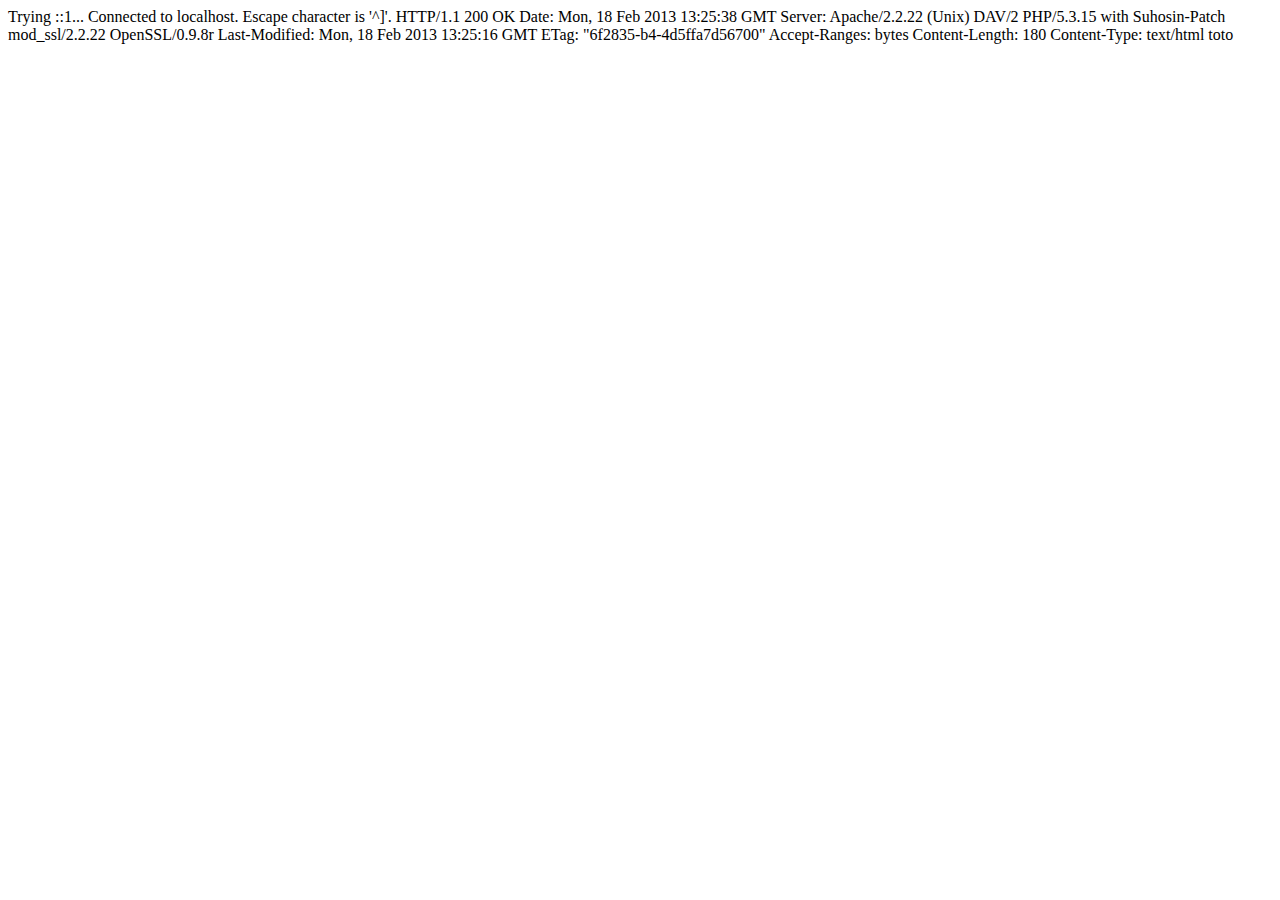
<file: tme04/telnet.html>
Trying ::1...
Connected to localhost.
Escape character is '^]'.
HTTP/1.1 200 OK
Date: Mon, 18 Feb 2013 13:25:38 GMT
Server: Apache/2.2.22 (Unix) DAV/2 PHP/5.3.15 with Suhosin-Patch mod_ssl/2.2.22 OpenSSL/0.9.8r
Last-Modified: Mon, 18 Feb 2013 13:25:16 GMT
ETag: "6f2835-b4-4d5ffa7d56700"
Accept-Ranges: bytes
Content-Length: 180
Content-Type: text/html

<!DOCTYPE html PUBLIC "-//W3C//DTD XHTML Basic 1.1//EN" "http://www.w3.org/TR/xhtml-basic/xhtml-basic11.dtd">
<html>
<head>
<title>test</title>
</head>
<body>
toto
</body>
</html>
</file>
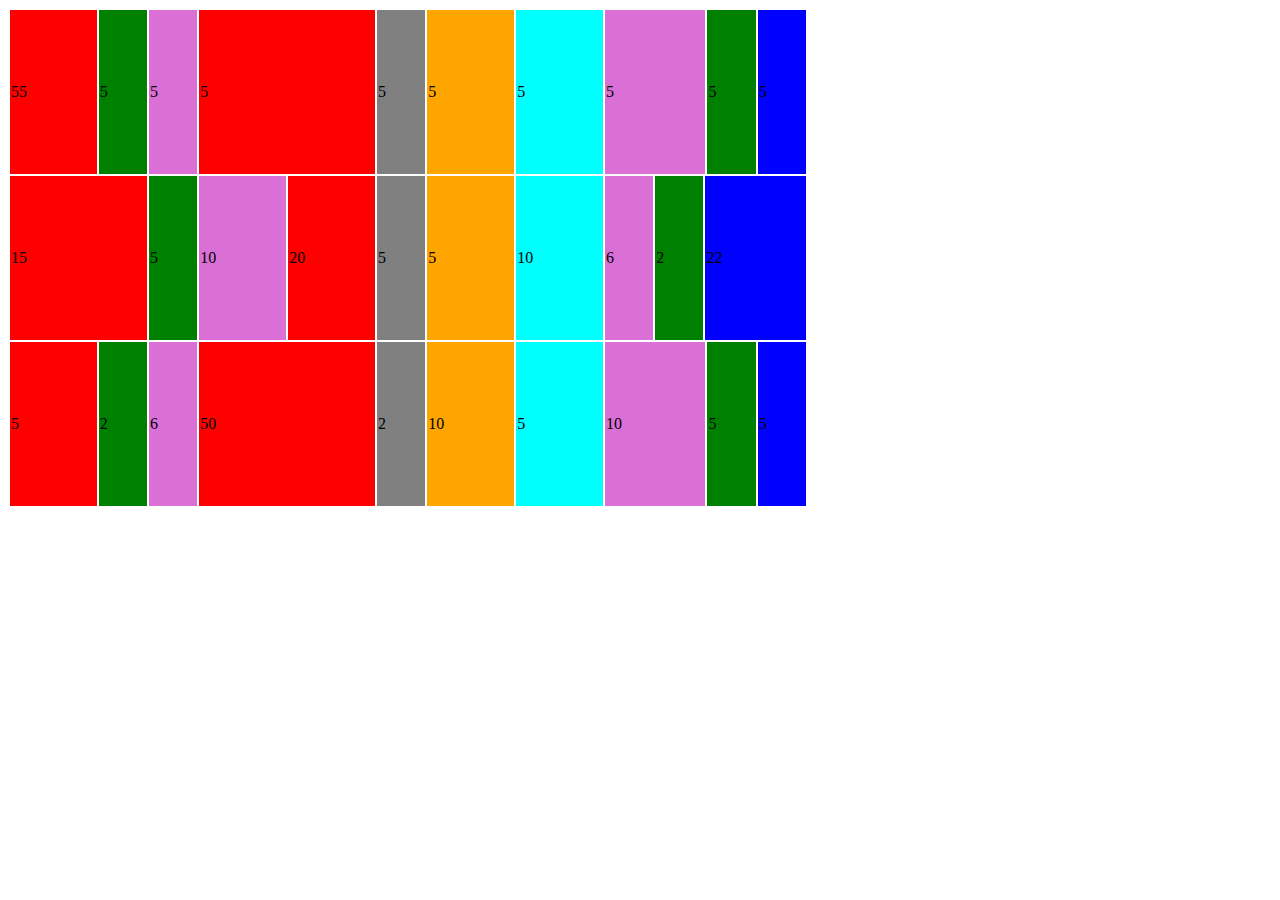
<file: tme06/test-svg.html>
<!DOCTYPE HTML PUBLIC "-//W3C//DTD HTML 4.01 Transitional//EN" "http://www.w3.org/TR/html4/loose.dtd">
<html dir="ltr" lang="fr">
<head>
<title>Une table de nombres</title>
</head>
<body>
<table width='800' height='500'>
<tr>
	<td colspan='2' style='background-color: red'>55</td>
	<td style='background-color: green'>5</td>
	<td style='background-color: orchid'>5</td>
	<td colspan='2' style='background-color: red'>5</td>
	<td style='background-color: grey'>5</td>
	<td style='background-color: orange'>5</td>
	<td style='background-color: cyan'>5</td>
	<td colspan='4'  style='background-color: orchid'>5</td>
	<td style='background-color: green'>5</td>
	<td style='background-color: blue'>5</td>
</tr>
<tr>
	<td colspan='3' style='background-color: red'>15</td>
	<td style='background-color: green'>5</td>
	<td style='background-color: orchid'>10</td>
	<td style='background-color: red'>20</td>
	<td style='background-color: grey'>5</td>
	<td style='background-color: orange'>5</td>
	<td style='background-color: cyan'>10</td>
	<td colspan='2' style='background-color: orchid'>6</td>
	<td style='background-color: green'>2</td>
	<td colspan='3' style='background-color: blue'>22</td>
</tr>
<tr>
	<td colspan='2' style='background-color: red'>5</td>
	<td style='background-color: green'>2</td>
	<td style='background-color: orchid'>6</td>
	<td colspan='2' style='background-color: red'>50</td>
	<td style='background-color: grey'>2</td>
	<td style='background-color: orange'>10</td>
	<td style='background-color: cyan'>5</td>
	<td colspan='4'  style='background-color: orchid'>10</td>
	<td style='background-color: green'>5</td>
	<td  style='background-color: blue'>5</td>
</tr>
</table>
</body>
</html>
</file>
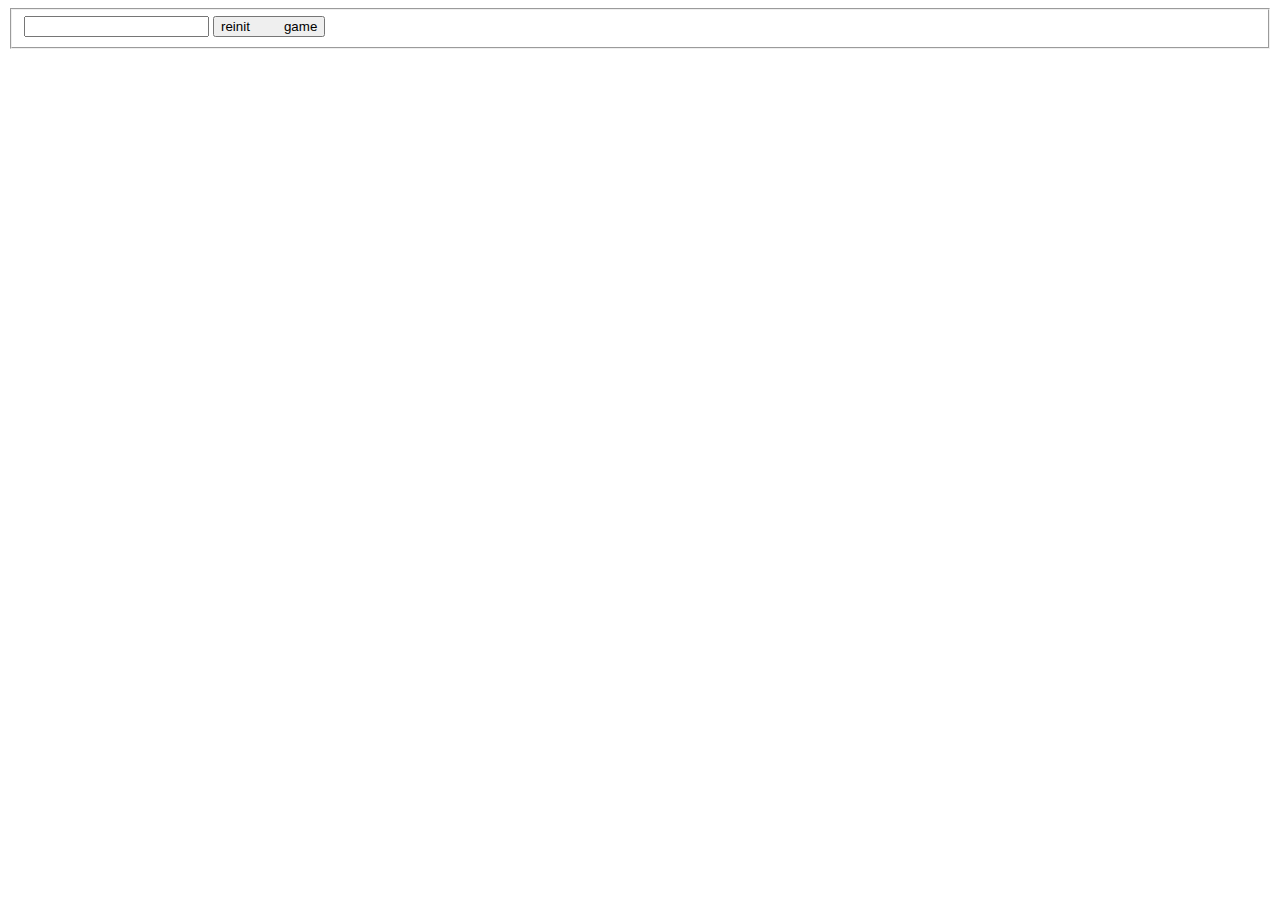
<file: tme09/devine2.html>
<html>
	<head>

	<script type="text/javascript" src="devine.js"></script>
	</head>
	<body onload="init()">
	<form>
		<fieldset>
			<input type="text" onchange="controle(this)" />
			<input type="button" onclick="init" value="reinit	 game"onsubmit="return false;" />
		</fieldset>
	</form>
	</body>
	</html>
</file>
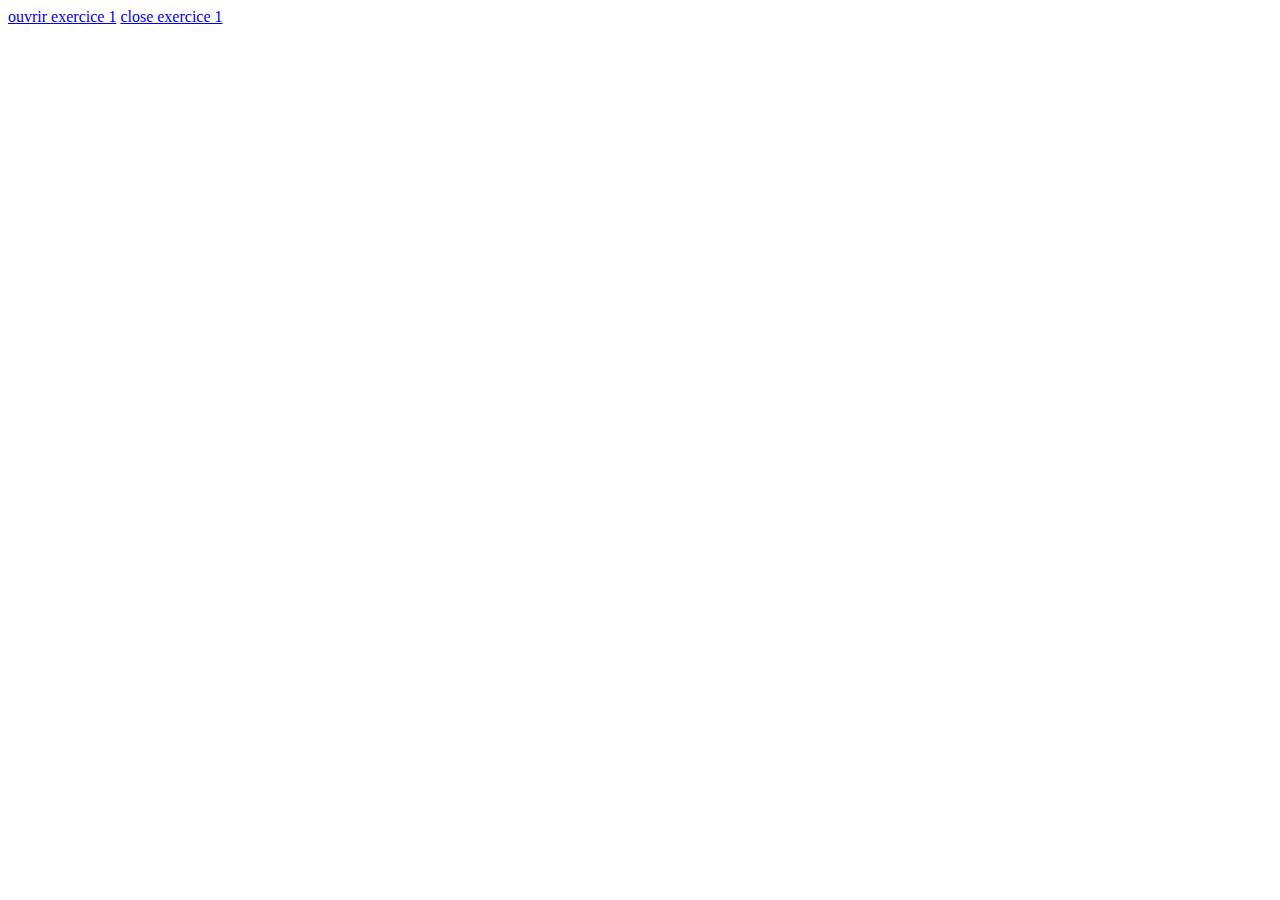
<file: tme09/fenetre.html>
<html>
<head>
<script type="text/javascript">
   function popuponclick(atag)
   {
      my_window = window.open(atag.href,
       "exercice 1","toolbar=no,width=900,height=200");
   }
 
   function closepopup()
   {
      my_window.close ();
   }
</script>
</head>
<body>
<a href="qui-sus-je.html" onclick="javascript: popuponclick(this); return false">ouvrir exercice 1</a>
<a href="qui-sus-je.html" onclick="javascript: closepopup(); return false">close exercice 1</a>

</body>
</html>
</file>
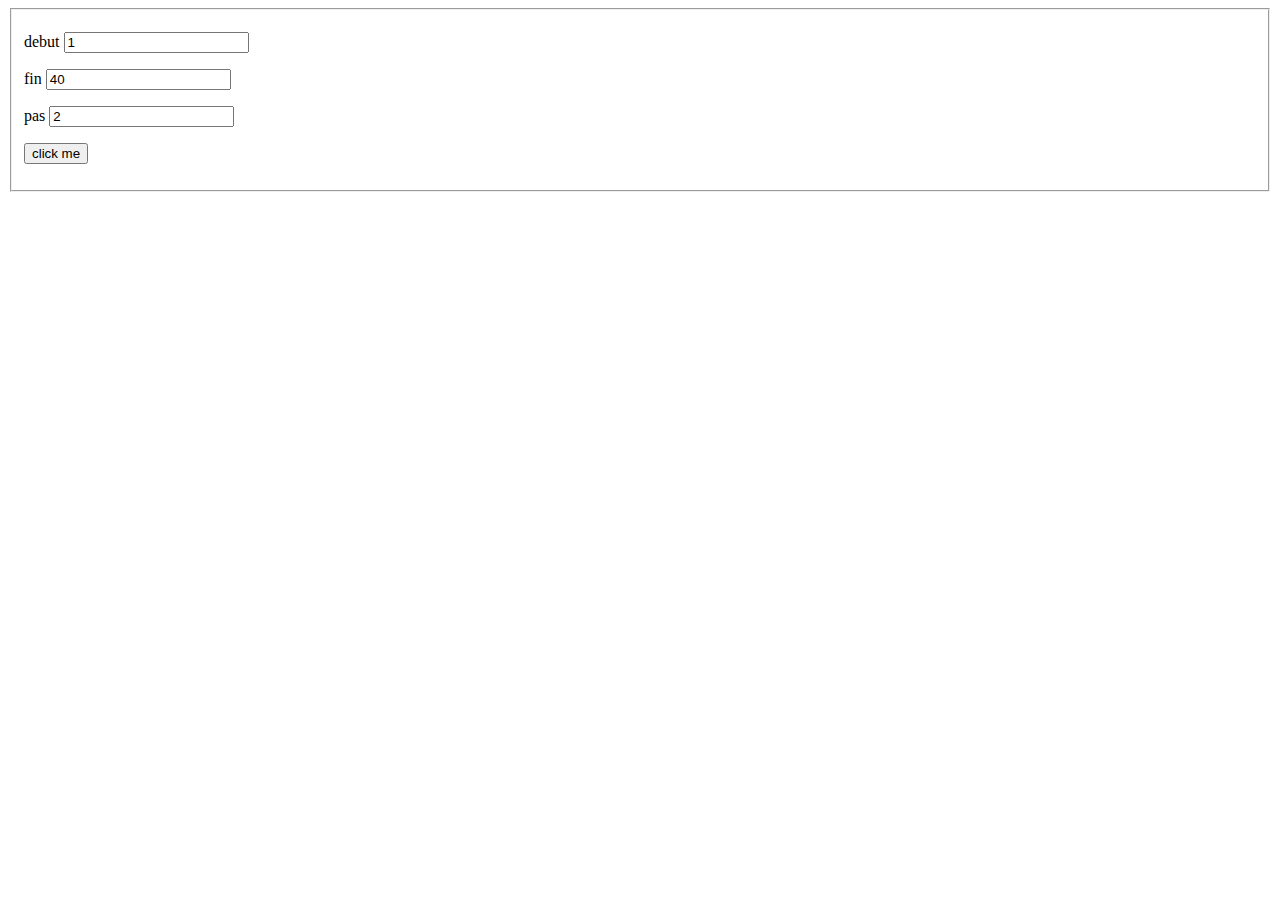
<file: tme09/question6.html>
<html>
<head>
<script type="text/javascript" src="question6.js"></script>
</head>
<body onload="inject_table()">
<form>
	<fieldset>
		<p>
			<label for="debut">debut</label>
			<input type="text" name="debut" id="debut" value="1"/>
		</p>
		<p>
			<label for="fin">fin</label>
			<input type="text" name="fin" id="fin" value="40"/>
		</p>
		<p>
			<label for="pas">pas</label>
			<input type="text" name="pas" id="pas" value="2"/>
		</p>
		<p>
			<label for="btn"></label>
			<input type="button" name="btn" id="btn" value="click me" onclick="javascript:build_table()" />
		</p>
	</fieldset>
</form>
</body>
</html>
</file>
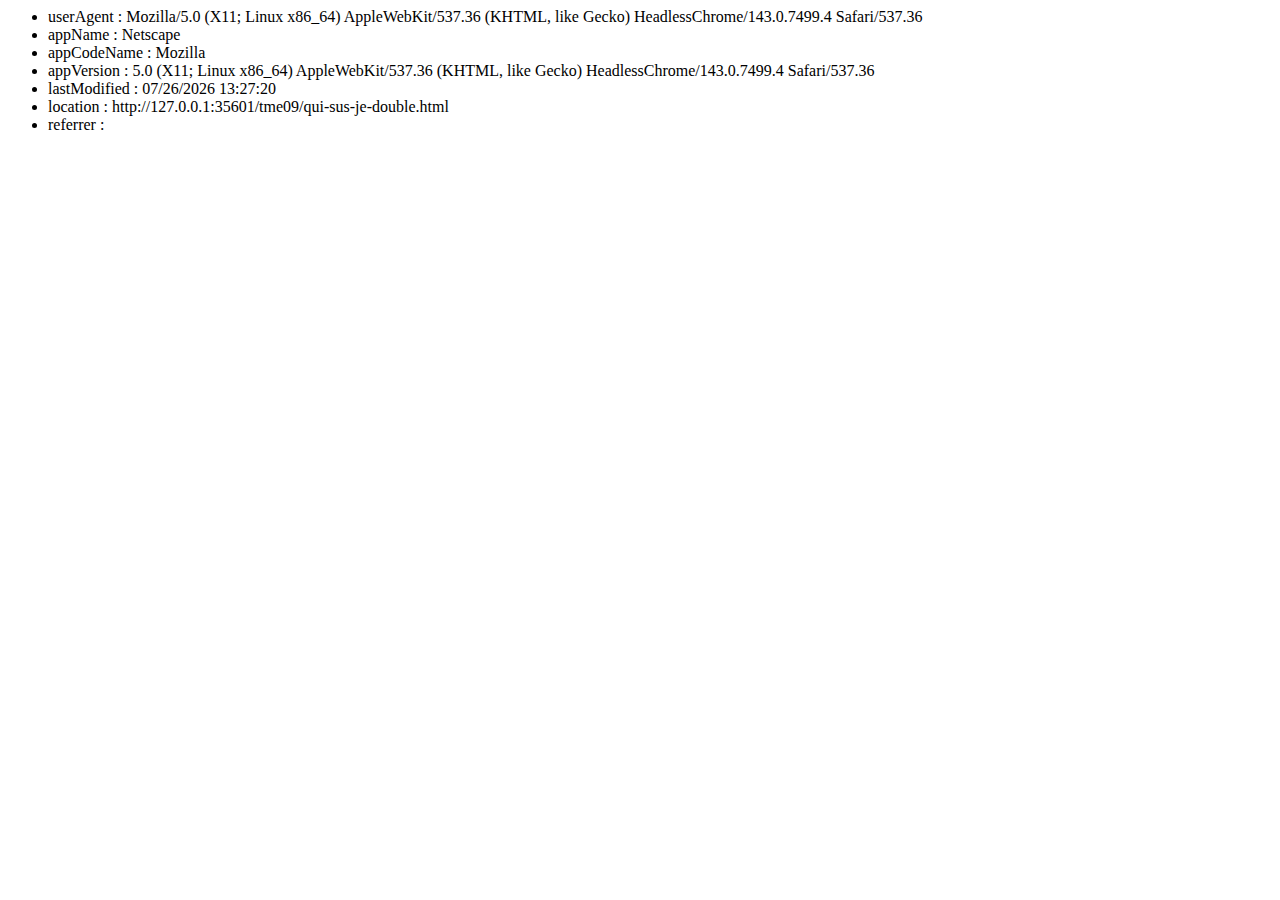
<file: tme09/qui-sus-je-double.html>
<html>
<head>
</head>
<body>
<script>

	var infos=new Array();
	infos['userAgent']=navigator.userAgent;
	infos['appName']=navigator.appName;
	infos['appCodeName']=navigator.appCodeName;
	infos['appVersion']=navigator.appVersion;
	infos['lastModified']=document.lastModified;
	infos['location']=document.location;
	infos['referrer']=document.referrer;

	strli='';
	for(var k in infos){
		strli+='<li>'+k+' : '+infos[k]+'</li>';
	}
	document.writeln('<ul>'+strli+'</ul>');

	stralert='';
	for(var k in infos){
		stralert+=k+' : '+infos[k]+'\n';
	}
	alert(stralert);
</script>
</body>
</html>
</file>
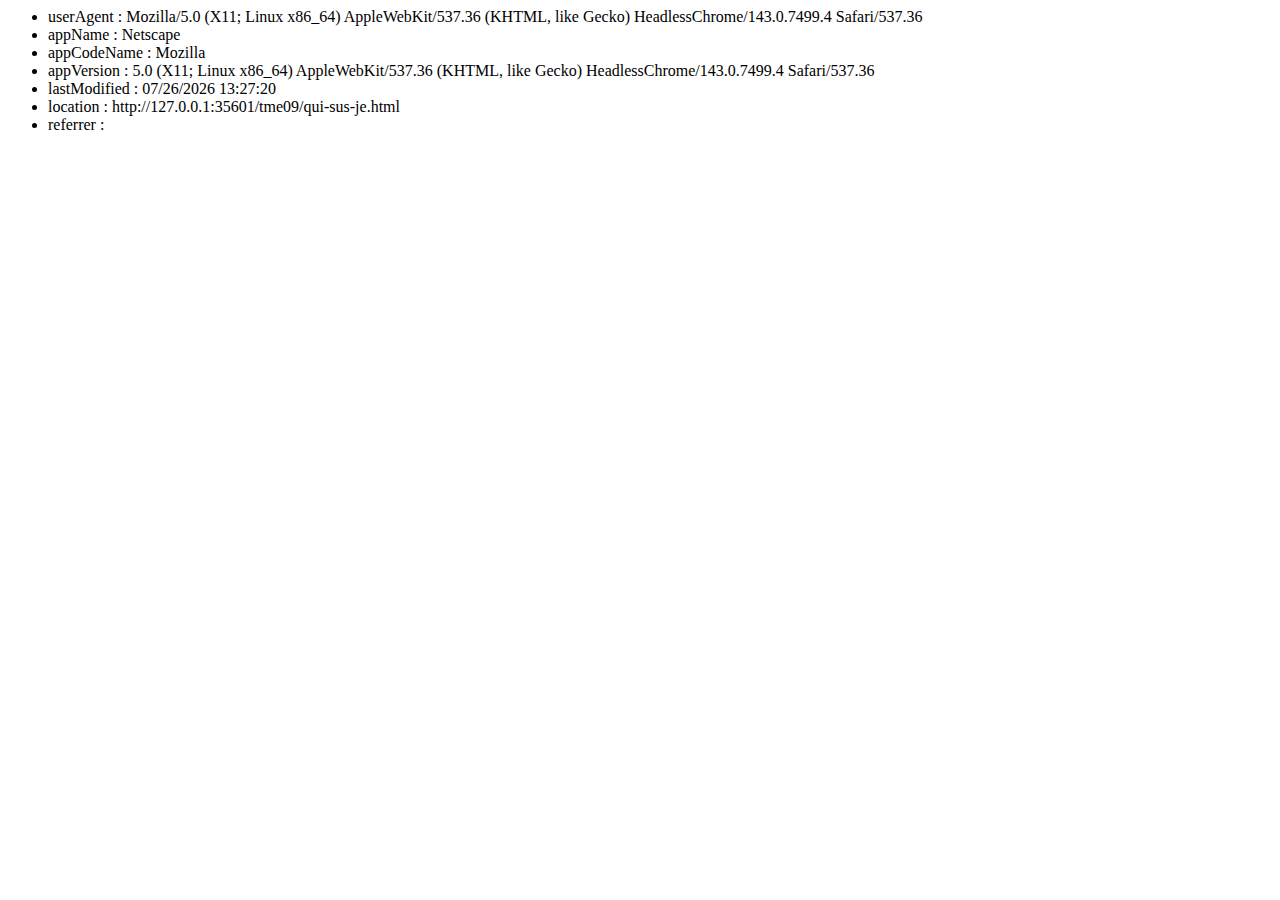
<file: tme09/qui-sus-je.html>
<html>
<head>
</head>
<body>
<script>
	var strli='';
	strli+='<li>userAgent : '+navigator.userAgent +'</li>';
	strli+='<li>appName : '+navigator.appName +'</li>';
	strli+='<li>appCodeName : '+navigator.appCodeName +'</li>';
	strli+='<li>appVersion : '+navigator.appVersion +'</li>';
	strli+='<li>lastModified : '+document.lastModified +'</li>';
	strli+='<li>location : '+document.location +'</li>';
	strli+='<li>referrer : '+document.referrer +'</li>';

	document.writeln('<ul>'+strli+'</ul>');
</script>
</body>
</html>
</file>
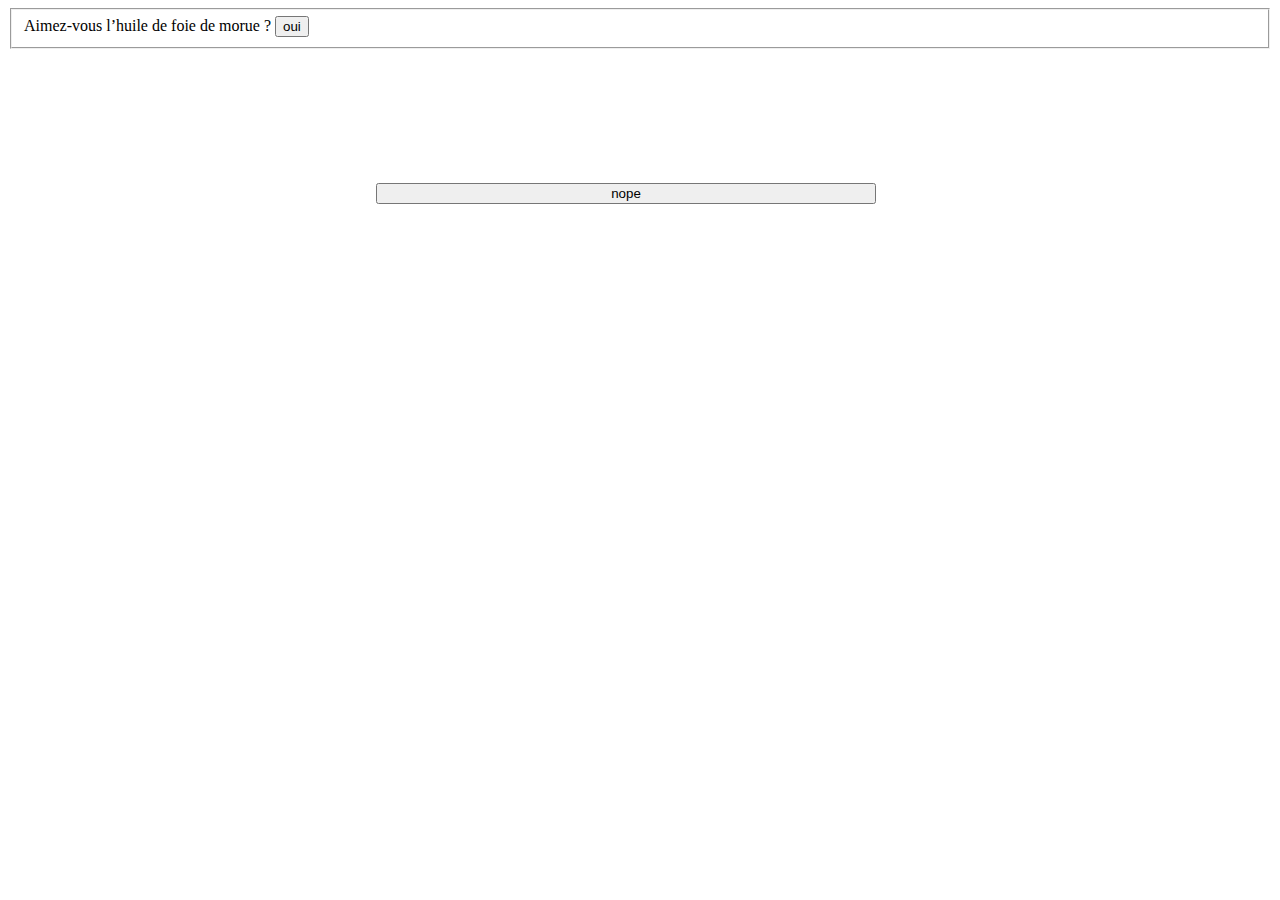
<file: tme10/boutonNon.html>
<!DOCTYPE html PUBLIC "-//W3C//DTD XHTML Basic 1.1//EN"
	"http://www.w3.org/TR/xhtml-basic/xhtml-basic11.dtd">
<html xml:lang="fr" lang="fr" xmlns="http://www.w3.org/1999/xhtml">
<head>
<meta http-equiv='Content-Type' content='text/html; charset=utf-8' />
<title>Bouton Non</title>
<link rel="stylesheet" type="text/css" href="boutonNon.css">
<script type="text/javascript" src="boutonNon.js"></script>
</head>
<body>
<form method="get" action="">
	<fieldset>
		<label for="q1">Aimez-vous l’huile de foie de morue ?</label>
		<input id="q1" name="q1" type="button" value="oui" onclick="javascript:bravo('Oui');" />

	</fieldset>

</form>
<div id="mobile" style="width:auto; height:auto; position:fixed; left:0px; top:0px;" onmouseover="javascript:bouger();">
	<input id="q1" name="q1" type="button" value="nope"  onclick="javascript:bravo('nope');" style="width:500px;"/>
</div>
</body>
</html>
</file>
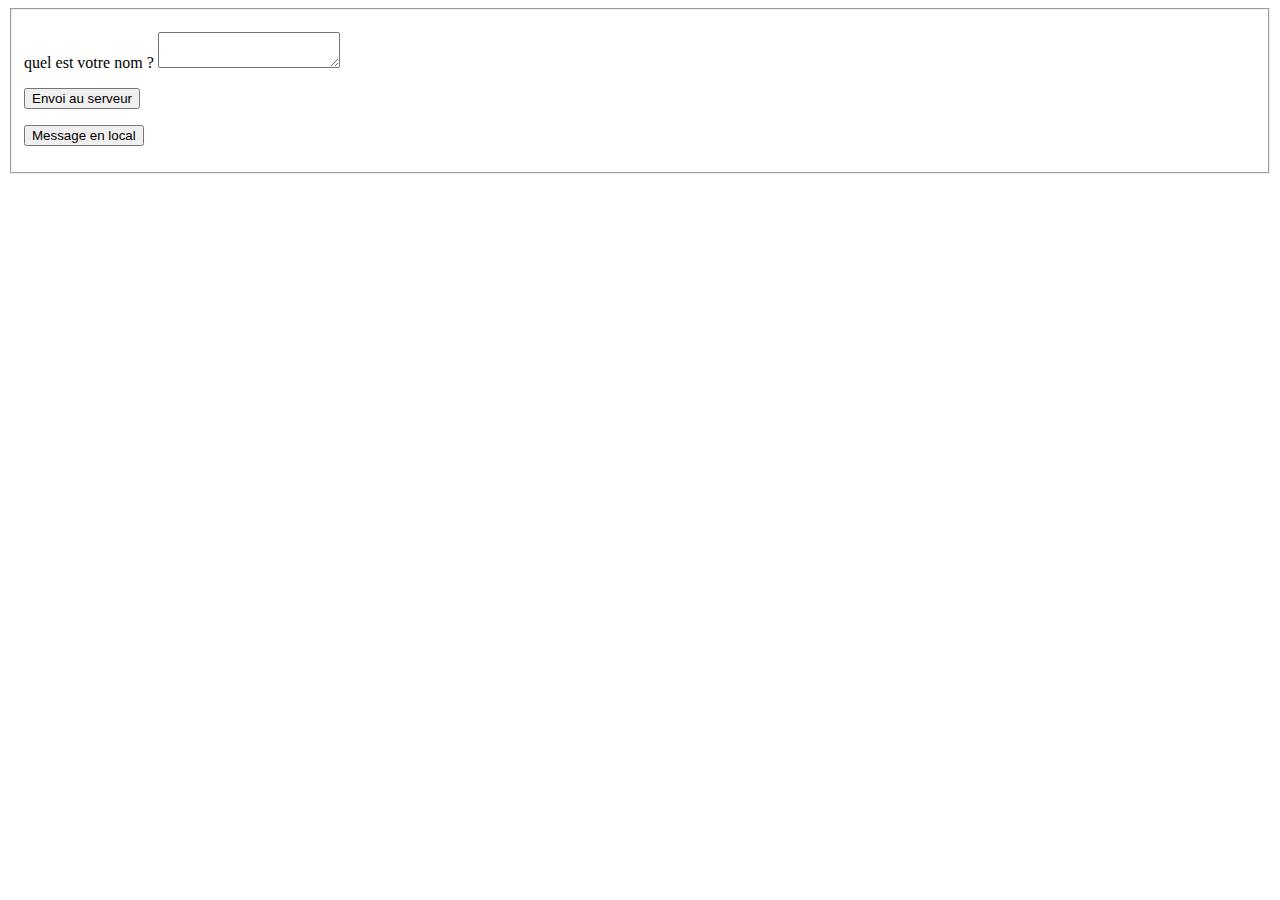
<file: tme10/exo1.html>
<!DOCTYPE html PUBLIC "-//W3C//DTD XHTML Basic 1.1//EN"
	"http://www.w3.org/TR/xhtml-basic/xhtml-basic11.dtd">
<html xml:lang="fr" lang="fr" xmlns="http://www.w3.org/1999/xhtml">
<head>
<meta http-equiv='Content-Type' content='text/html; charset=utf-8' />
<title>Exercice 1</title>
<script type="text/javascript" src="exo1.js"></script>
</head>
<body>
<form method="get" action="javascript:return false;">
	<fieldset>
		<p>
			<label for="nom">quel est votre nom ?</label>
			<textarea id="nom" name="nom" type="text"  onchange="javascript:verifNom(this)"></textarea>
		</p>
		<p>
			<label for="btn1"></label>
			<input id="btn1" name="btn1" type="button"  onclick="javascript:appelApresVerif()" value="Envoi au serveur"/>
		</p>
		<p>
			<label for="btn2"></label>
			<input id="btn2" name="btn2" type="button"  onclick="javascript:messageLocal()" value="Message en local"/>
		</p>
	</fieldset>
</form>

</body>
</html>
</file>
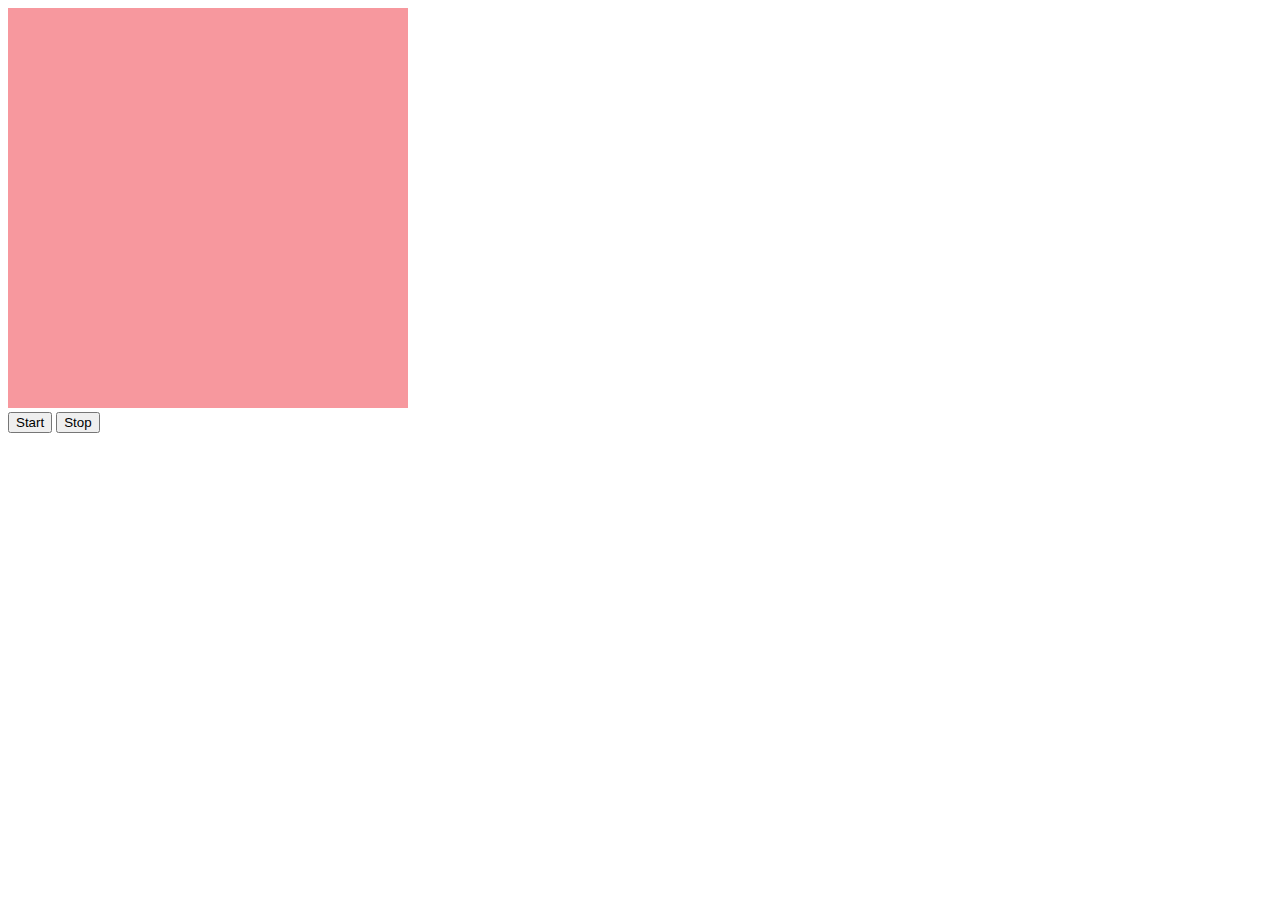
<file: tme10/exo3.html>
<!DOCTYPE html PUBLIC "-//W3C//DTD XHTML Basic 1.1//EN"
	"http://www.w3.org/TR/xhtml-basic/xhtml-basic11.dtd">
<html xml:lang="fr" lang="fr" xmlns="http://www.w3.org/1999/xhtml">
<head>
<meta http-equiv='Content-Type' content='text/html; charset=utf-8' />
<title>Exercice 3</title>
<script type="text/javascript" src="exo3.js"></script>
</head>
<body>
<img src="rouge.jpg" id="pic">
<div>
<input type="button" id="btn1" name="btn1" value="Start" onclick="javascript:changeImage();"/>
<input type="button" id="btn2" name="btn2" value="Stop" onclick="javascript:window.clearTimeout(timer);"/>
</div>
</body>
</html>
</file>
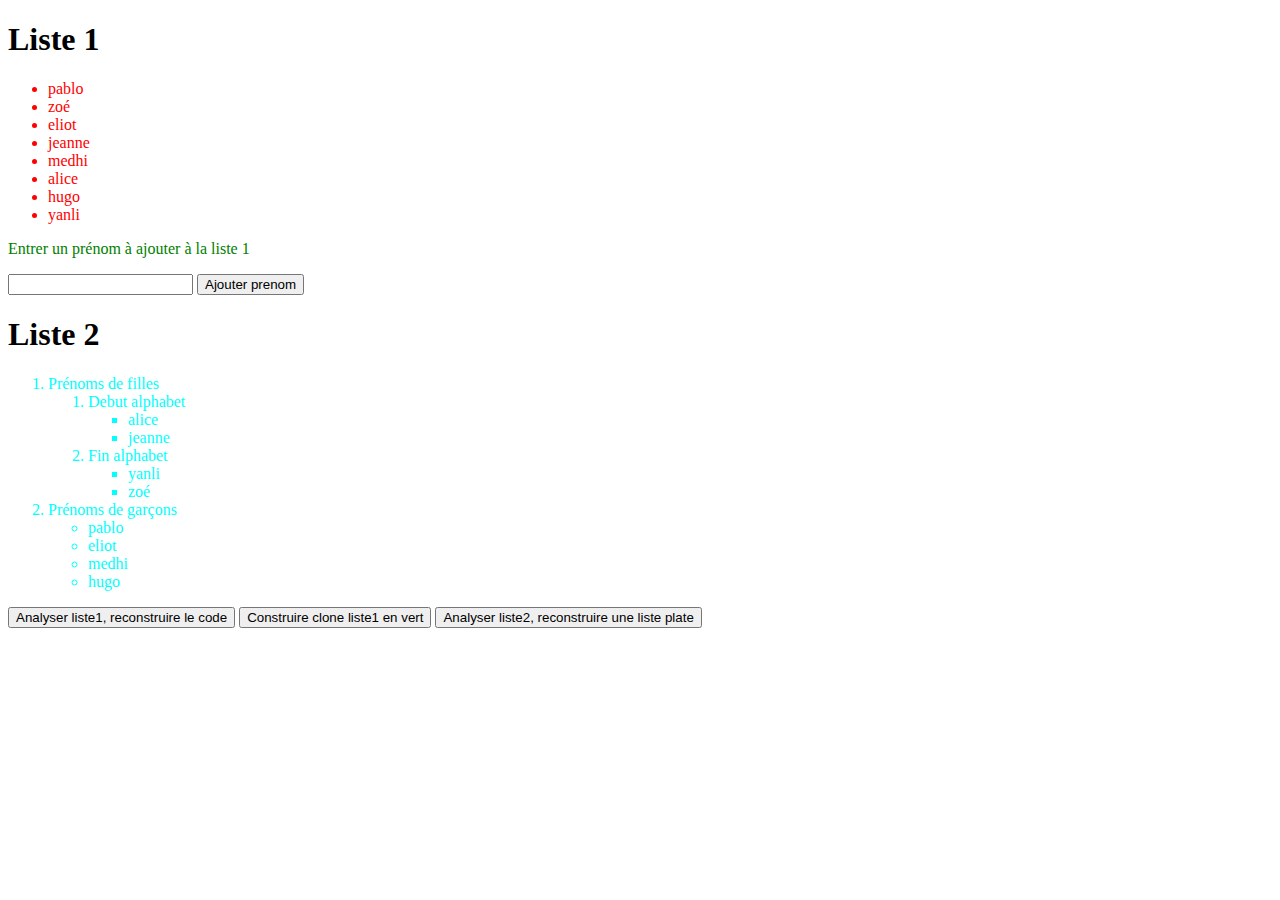
<file: tme10/exo4.html>
<!DOCTYPE html PUBLIC "-//W3C//DTD HTML 4.01 Strict//EN"
	  "http://www.w3.org/TR/html4/strict.dtd">
<html lang="en" dir="ltr">
  <head>
    <title>Listes de prénoms</title>
    <meta http-equiv='Content-Type' content='text/html; charset=utf-8' />
    <script type="text/javascript" src="analysAjoutPrenom.js">
    </script>
  </head>
  <body id="corps" >

    <h1>Liste 1</h1>
    <ul style="color:red" id="liste1"><li>pablo</li><li>zoé</li><li>eliot</li><li>jeanne</li><li>medhi</li><li>alice</li><li>hugo</li><li>yanli</li></ul>

    <form action=''>
      <p style="color:green">Entrer un prénom à ajouter à la liste 1</p>
      <input  type='text' name="nouvPrenom" id="nouvPrenom" value="">
      <input  type='button'  value="Ajouter prenom"
              onclick="ajouterListe1();">
    </form>

    <h1>Liste 2</h1>
    <ol style="color:cyan" id="liste2"><li>Prénoms de filles</li><ol><li> Debut alphabet</li><ul><li>alice</li><li>jeanne</li></ul><li> Fin alphabet</li><ul><li>yanli</li><li>zoé</li></ul></ol><li>Prénoms de garçons</li><ul><li>pablo</li><li>eliot</li><li>medhi</li><li>hugo</li></ul></ol>

    <form action=''>
      <input type='button' id='analyser1'
	     value="Analyser liste1, reconstruire le code"
	     onClick="extraireListe1();">
      <input type='button' id='construire'
	     value="Construire clone liste1 en vert"
	     onClick="construireListe1();">
      <input type='button' id='analyserconstruire'
	     value="Analyser liste2, reconstruire une liste plate"
	     onClick="extraireListe2();">
    </form>
  </body>
</html>
</file>
<file: tme10/boutonNon.css>
#mobile{
}
</file>
